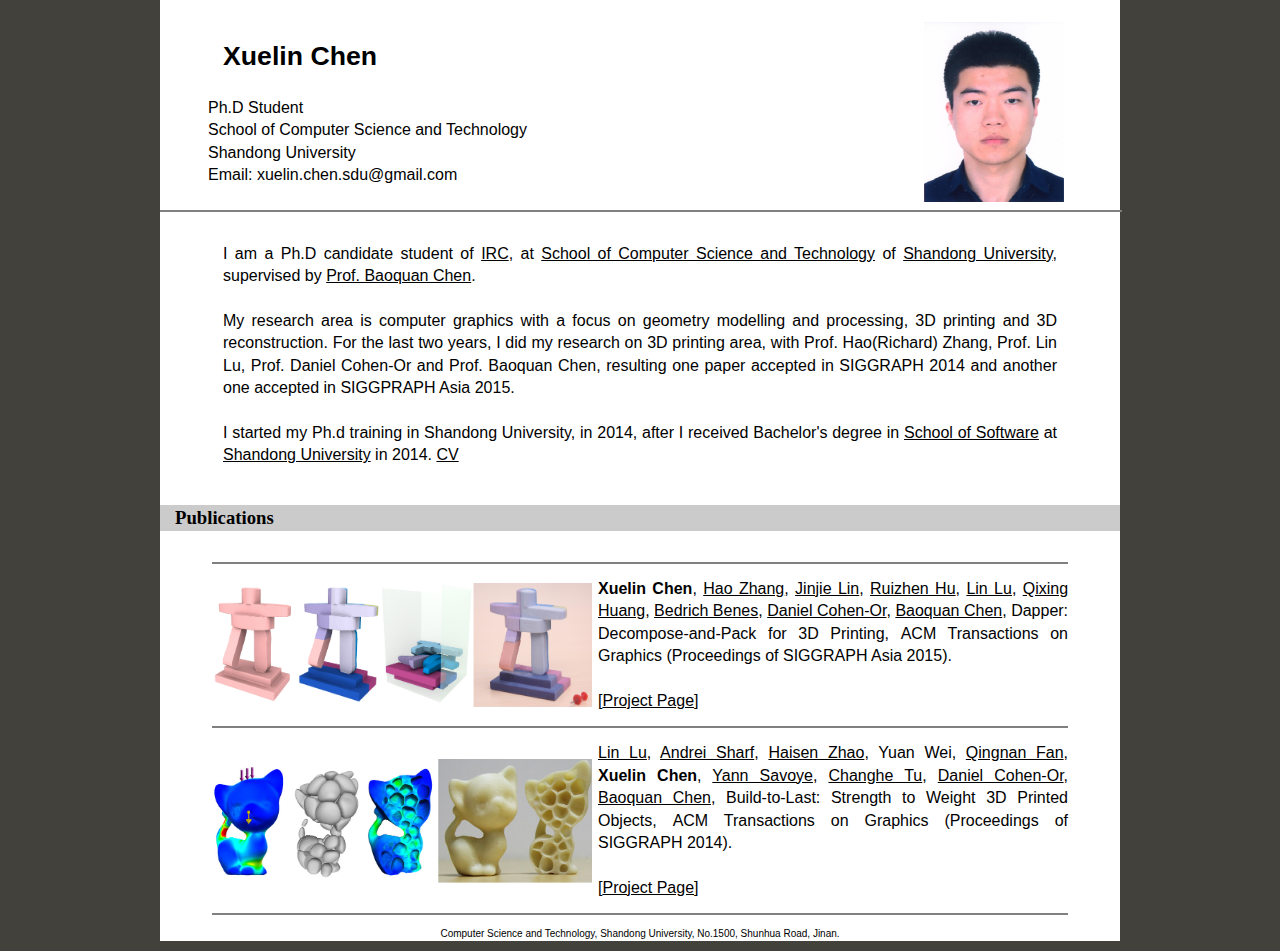
<file: back/index.html>
<!DOCTYPE html PUBLIC "-//W3C//DTD XHTML 1.0 Transitional//EN" "http://www.w3.org/TR/xhtml1/DTD/xhtml1-transitional.dtd">
<html xmlns="http://www.w3.org/1999/xhtml" class="wf-abel-n4-active wf-asul-n4-active wf-droidsansmono-n4-active wf-active"><head><meta http-equiv="Content-Type" content="text/html; charset=UTF-8">
<title>Xuelin's Homepage</title>
<style type="text/css">
<!--
body {
font: 100%/1.4 Verdana, Arial, Helvetica, sans-serif;
background: #42413C;
margin: 0;
padding: 0;
color: #000;
}
body p {
}
/* ~~ Element/tag selectors ~~ */
ul, ol, dl { /* Due to variations between browsers, it's best practices to zero padding and margin on lists. For consistency, you can either specify the amounts you want here, or on the list items (LI, DT, DD) they contain. Remember that what you do here will cascade to the .nav list unless you write a more specific selector. */
padding: 0;
margin: 0;
}
h1, h2, h3, h4, h5, h6, p {
margin-top: 0; /* removing the top margin gets around an issue where margins can escape from their containing div. The remaining bottom margin will hold it away from any elements that follow. */
padding-right: 15px;
padding-left: 15px; /* adding the padding to the sides of the elements within the divs, instead of the divs themselves, gets rid of any box model math. A nested div with side padding can also be used as an alternate method. */
}
a img { /* this selector removes the default blue border displayed in some browsers around an image when it is surrounded by a link */
border: none;
}
/* ~~ Styling for your site's links must remain in this order - including the group of selectors that create the hover effect. ~~ */
a:link {
	color: rgba(0,0,0,1); /* unless you style your links to look extremely unique, it's best to provide underlines for quick visual identification */
}
a:visited {
	color: rgba(0,0,0,1);
}
a:hover, a:active, a:focus { /* this group of selectors will give a keyboard navigator the same hover experience as the person using a mouse. */
	text-decoration: none;
	text-align: left;
	color: rgba(0,0,0,1);
	font-family: Arial, Helvetica, sans-serif;
	font-size: 100%;
}
/* ~~ this fixed width container surrounds all other elements ~~ */
.container {
	width: 960px;
	background: #FFF;
	margin-top: 0;
	margin-right: auto;
	margin-left: auto;
	margin-bottom: 0; /* the auto value on the sides, coupled with the width, centers the layout */
	font-family: Verdana, Arial, Helvetica, sans-serif;
}
/* ~~ This is the layout information. ~~ 1) Padding is only placed on the top and/or bottom of the div. The elements within this div have padding on their sides. This saves you from any "box model math". Keep in mind, if you add any side padding or border to the div itself, it will be added to the width you define to create the *total* width. You may also choose to remove the padding on the element in the div and place a second div within it with no width and the padding necessary for your design.
*/
.content {
padding: 10px 0;
}
/* ~~ miscellaneous float/clear classes ~~ */
.fltrt { /* this class can be used to float an element right in your page. The floated element must precede the element it should be next to on the page. */
float: right;
margin-left: 8px;
}
.fltlft { /* this class can be used to float an element left in your page. The floated element must precede the element it should be next to on the page. */
float: left;
margin-right: 8px;
}
.clearfloat { /* this class can be placed on a <br /> or empty div as the final element following the last floated div (within the #container) if the overflow:hidden on the .container is removed */
clear:both;
height:0;
font-size: 1px;
line-height: 0px;
}
.auto-style3 {
	text-align: left;
	width: auto;
	background-color: #CBCBCB;
	font-family: Cambria, "Hoefler Text", "Liberation Serif", Times, "Times New Roman", serif;
	font-style: normal;
	font-weight: 400;
}
.auto-style6 {
	vertical-align: middle;
}
.auto-style7 {
	color: #42413C;
	text-decoration: underline;
}
.auto-style8 {
	font-family: Arial, Helvetica, sans-serif;
	background-color: #FFFFFF;
	color: rgba(0,0,0,1);
}
.auto-style9 {
	font-family: Arial, Helvetica, sans-serif;
	font-size: medium;
	color: #800000;
}
.auto-style10 {
	text-align: center;
	font-family: Arial, Helvetica, sans-serif;
}
.auto-style11 {
	color: #808080;
}
.auto-style12 {
	margin-top: 0px;
}
.auto-style13 {
	text-align: left;
	font-family: Arial, Helvetica, sans-serif;
}
.auto-style14 {
	vertical-align: top;
	font-family: Arial, Helvetica, sans-serif;
}
.auto-style15 {
	text-align: center;
}
.auto-style16 {
	font-family: "Franklin Gothic Medium", "Arial Narrow", Arial, sans-serif;
}
a:hover {
	color: #6376E6;
}
-->
</style>
</head>

<body>
<div class="container">
<div>
<br><table style="width: 90%; text-align: left; margin-left: auto; margin-right: auto;" border="0" cellspacing="0" align="center" cellpadding="0">
<tbody>
<tr>


<td valign="baseline" style="vertical-align: middle;">
<h1 style="text-align: left;" class="auto-style16"><small>Xuelin Chen</small></h1>
<div style="text-align: left;" class="auto-style8">Ph.D Student<br>
   School of Computer Science and Technology<br>
Shandong University<br>
<span style="font-weight: normal;">Email: xuelin.chen.sdu@gmail.com</span></div>
	</td>
	<td valign="bottom" style="text-align: left; width: 148px;"><img src="xuelin.jpg" width="140" height="180" alt=""><br></td>
</tr>
</tbody>
</table>
<hr style="height: 0px; width: 100%;" noshade="noshade"><table style="text-align: left; margin-left: auto; margin-right: auto; width: 90%;" border="0" cellpadding="0" cellspacing="0">
<tbody>
<tr>
<td>


<p style="text-align: justify;" class="auto-style8">
<br>

I am a Ph.D candidate student of <a href="http://irc.cs.sdu.edu.cn/">IRC</a>, at <a href="http://www.cs.sdu.edu.cn/default.do">School of Computer Science and Technology</a> of <a href="http://www.sdu.edu.cn/">Shandong University</a>, supervised by <a href="http://www.cs.sdu.edu.cn/~baoquan/">Prof. Baoquan Chen</a>.<br>
<br>
My research area is computer graphics with a focus on geometry modelling and processing, 3D printing and 3D reconstruction. For the last two years, I did my research on 3D printing area, with Prof. Hao(Richard) Zhang, Prof. Lin Lu, Prof. Daniel Cohen-Or and Prof. Baoquan Chen, resulting one paper accepted in SIGGRAPH 2014 and another one accepted in SIGGPRAPH Asia 2015. <br>
<br>
I started my Ph.d training in Shandong University, in 2014, after I received Bachelor's degree in  <a href="http://www.sc.sdu.edu.cn/default.do">School of Software</a> at <a href="http://www.sdu.edu.cn/">Shandong University</a> in 2014. <a href="CV_Xuelin.pdf">CV</b><br>
<br>
</p>
</td>
</tr>
</tbody>
</table>

<h3 class="auto-style3"><strong style="font-family: Cambria, &#39;Hoefler Text&#39;, &#39;Liberation Serif&#39;, Times, &#39;Times New Roman&#39;, serif"><span style="">Publications </span></strong></h3>


<table style="width: 90%; height: 173px; text-align: left; margin-left: auto; margin-right: auto;" border="0" cellpadding="2" cellspacing="2"><tbody>

  <!--Connected Fermat Spirals for Layered Fabrication -->

  
  <!--Printed Perforated Lampshades for Continuous Projective Images -->
  
   <!--Variational Circular Treemaps for Hierarchical Data -->
 
  <!--dapper-->
  </tr><tr>
    <td colspan="2" style="text-align: center; vertical-align: middle;"><hr noshade="noshade"></td>
   </tr>
  <tr>
  <td style="text-align: center; vertical-align: middle;">
 <img alt="Deformation streaming" src="dapper.jpg" height="124" width="380"><br></td>
  <td style="text-align: justify; vertical-align: top;" class="auto-style6">
  <div class="auto-style6" style="text-align: justify;"><span class="auto-style8">
    <b>Xuelin Chen</b>,
	<a href="https://www.cs.sfu.ca/~haoz/index.html">Hao Zhang</a>,
	<a href="http://web.siat.ac.cn/~jinjie/">Jinjie Lin</a>,
	<a href="http://vcc.siat.ac.cn/~ruizhenhu">Ruizhen Hu</a>,
	<a href="http://vr.sdu.edu.cn/~lulin/">Lin Lu</a>,
	<a href="http://ttic.uchicago.edu/~huangqx/">Qixing Huang</a>,
	<a href="http://hpcg.purdue.edu/bbenes/index.htm">Bedrich Benes</a>,
	<a href="http://www.cs.tau.ac.il/~dcor//">Daniel Cohen-Or</a>,
	<a href="http://www.cs.sdu.edu.cn/~baoquan/">Baoquan Chen</a>,
	

	   Dapper: Decompose-and-Pack for 3D Printing,  </span>ACM Transactions on Graphics (Proceedings of SIGGRAPH Asia 2015</a>).<br>
  <br>
  <span style="color: rgba(0,0,0,1)">[<a href="http://irc.cs.sdu.edu.cn/DAP/Dapper.html">Project Page</a>]</span><span style="color: rgb(204, 51, 204);"><br>
  </span>
  </div>
  </td>
 </tr>
 
  <!--Build-to-Last: Strength to Weight 3D Printed Objects -->
  </tr><tr>
    <td colspan="2" style="text-align: center; vertical-align: middle;"><hr noshade="noshade"></td>
   </tr>
  <tr>
  <td style="text-align: center; vertical-align: middle;">
 <img alt="Deformation streaming" src="kitten.jpg" height="124" width="380"><br></td>
  <td style="text-align: justify; vertical-align: top;" class="auto-style6">
  <div class="auto-style6" style="text-align: justify;"><span class="auto-style8">
    
	   <a href="http://vr.sdu.edu.cn/~lulin/">Lin Lu</a>,
       <a href="http://www.cs.bgu.ac.il/~asharf/">Andrei Sharf</a>,   
       <a href="http://irc.cs.sdu.edu.cn/~zhaohaisen/">Haisen Zhao</a>,
       Yuan Wei,
       <a href="http://irc.cs.sdu.edu.cn/~qingnan/">Qingnan Fan</a>,
       <b>Xuelin Chen</b>,
       <a href="http://www.animlife.com/">Yann Savoye</a>,
       <a href="http://www.cs.sdu.edu.cn/zh/60">Changhe Tu</a>,
       <a href="http://www.cs.tau.ac.il/~dcor//">Daniel Cohen-Or</a>,
       <a href="http://www.cs.sdu.edu.cn/~baoquan/">Baoquan Chen</a>,
	   Build-to-Last: Strength to Weight 3D Printed Objects,  </span>ACM Transactions on Graphics (Proceedings of SIGGRAPH 2014</a>).<br>
  <br>
  <span style="color: rgba(0,0,0,1)">[<a href="http://irc.cs.sdu.edu.cn/BuildtoLast/index.html">Project Page</a>]</span><span style="color: rgb(204, 51, 204);"><br>
  </span>
  </div>
  </td>
 </tr>
 
 
   <!--An algorithm for visibility computation of points based on Voronoi diagrams -->
 
 
  <tr>
    <td colspan="2" style="text-align: center; vertical-align: middle;"><hr noshade="noshade"></td>
 </tr>

	</tbody>
</table>


 <p style="text-align: justify; text-align: center;font-size: 10px;" class="auto-style8">
Computer Science and Technology, Shandong University, No.1500, Shunhua Road, Jinan.
</p> 
</div>
</div>
</file>
